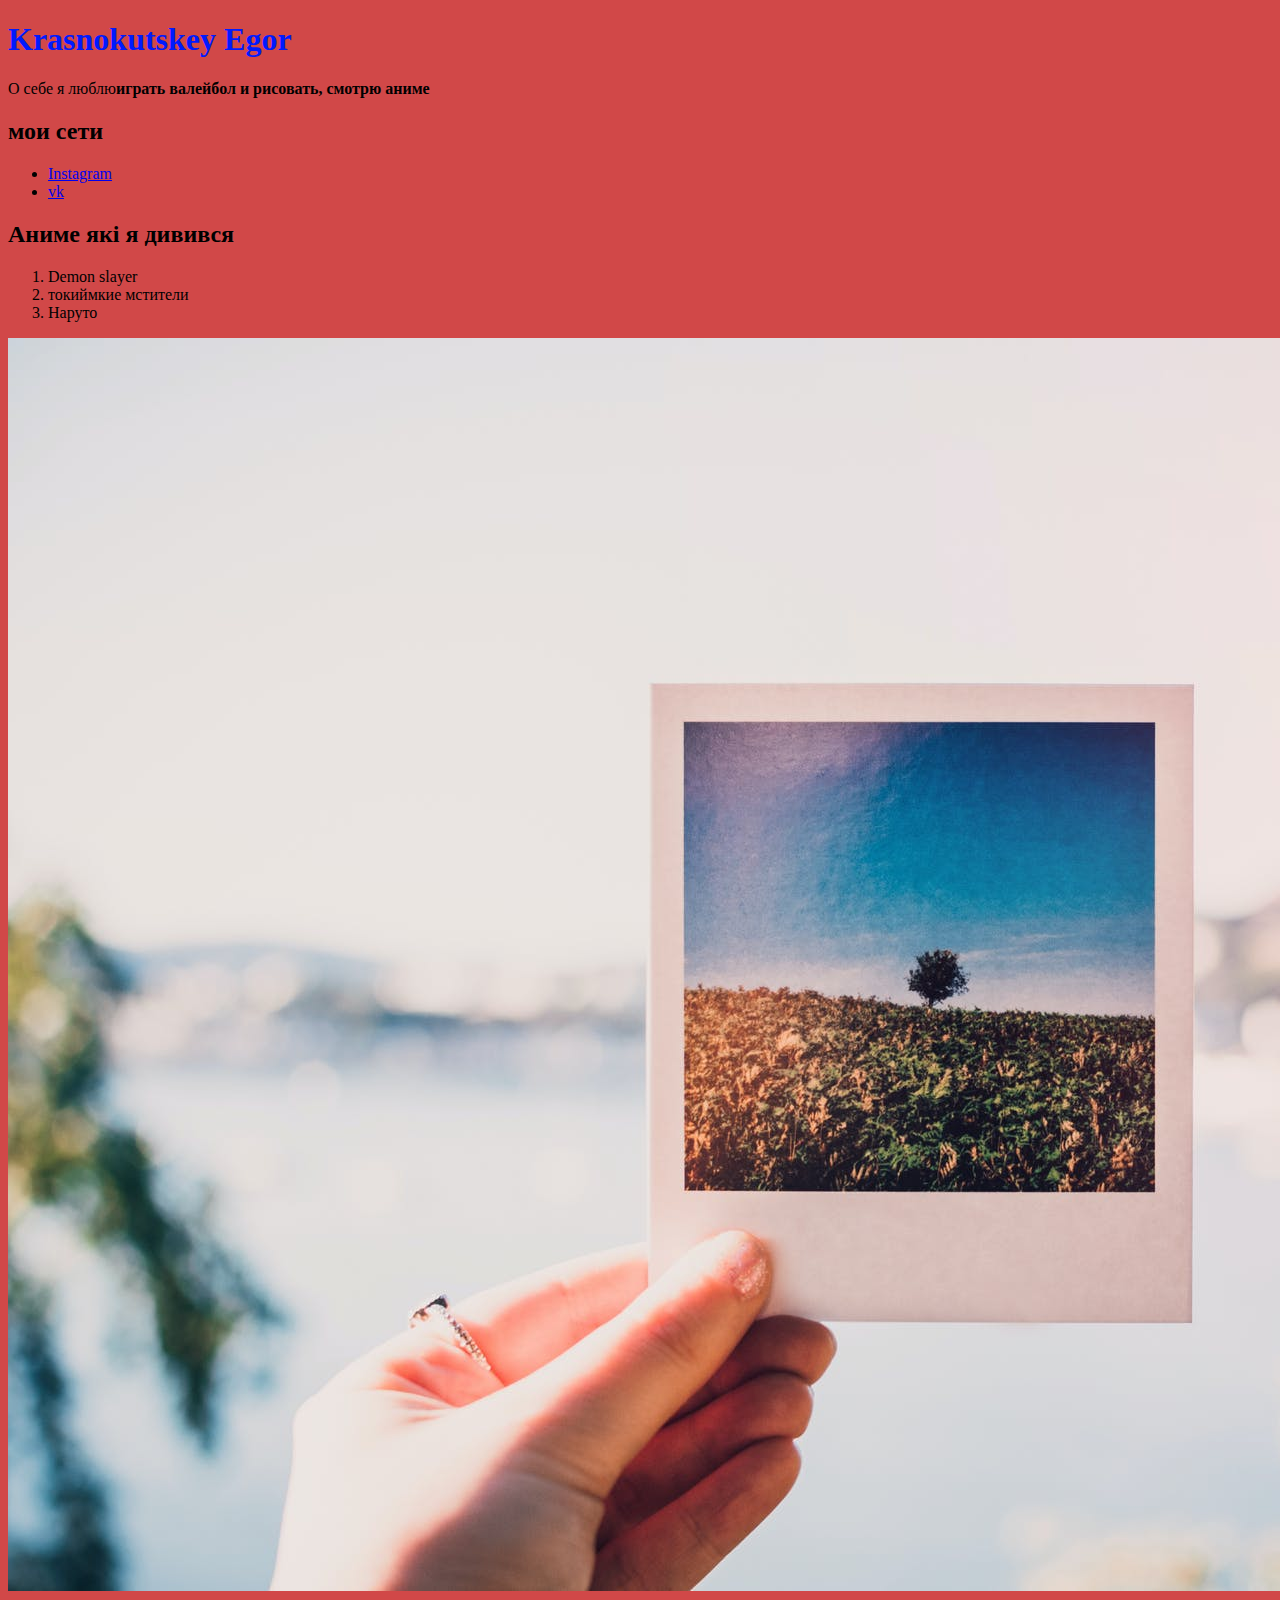
<file: Завдання №1/index.html>
<!DOCTYPE html>
<html lang="en">
<head>
    <meta charset="UTF-8">
    <meta http-equiv="X-UA-Compatible" content="IE=edge">
    <meta name="viewport" content="width=device-width, initial-scale=1.0">
    <title>Document</title>
    <link rel="stylesheet" href="style.css">
</head>
<body>
    <h1>Krasnokutskey Egor</h1>
    <p>  О себе я люблю<b>играть валейбол и рисовать, смотрю</b> <strong>аниме</strong></p>
    <h2> мои сети </h2>
        <ul>
            <li>
                <a href="https://www.instagram.com/eg0rch1c/?hl=ru">Instagram</a>
            </li>
            <li>
                <a href="https://vk.com//">vk</a>
            </li>
        </ul>
      <h2> Аниме які я дивився  </h2>  
        <ol>
            <li>Demon slayer</li>
            <li>токиймкие мстители</li> 
            <li>Наруто</li> 
        </ol>   
        <img src="./Что-такое-фото.jpeg" alt="ваууууууууууууу">
</body>
</html>
</file>
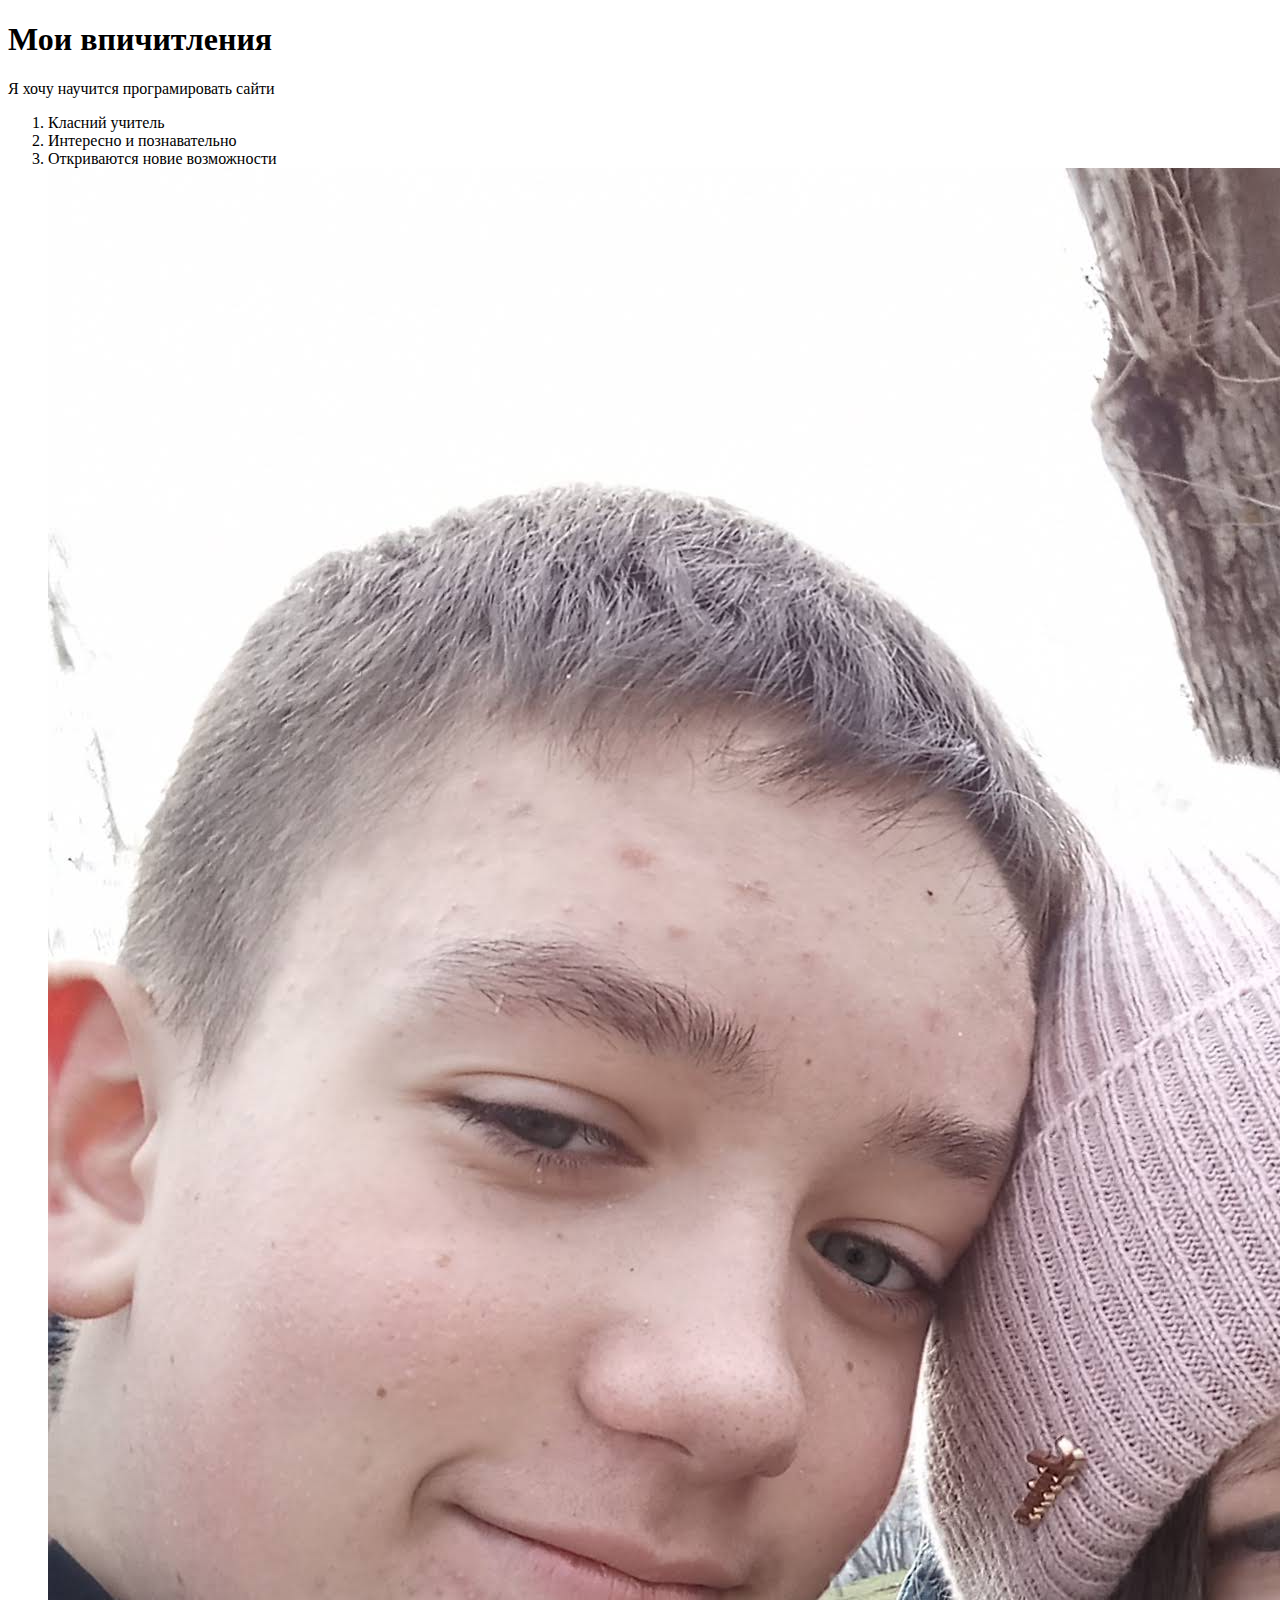
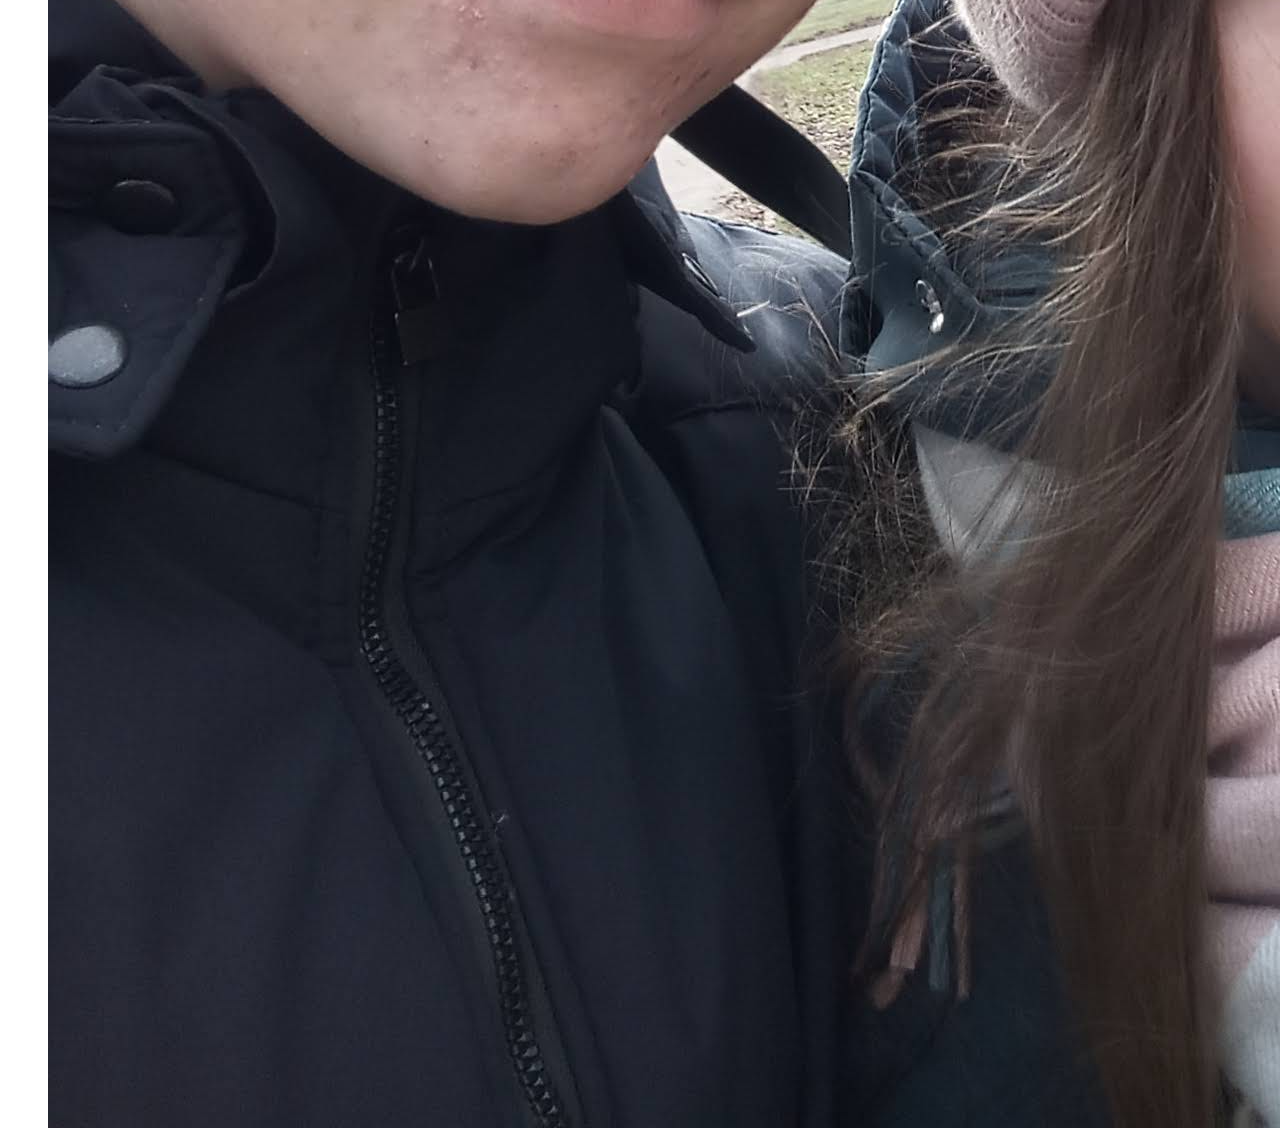
<file: 2/index2.html>
<!DOCTYPE html>
<html lang="en">
<head>
    <meta charset="UTF-8">
    <meta http-equiv="X-UA-Compatible" content="IE=edge">
    <meta name="viewport" content="width=device-width, initial-scale=1.0">
    <title>Document</title>
</head>
<body>
<h1>Мои впичитления </h1>
   <p>Я хочу научится програмировать сайти</p>
    <ol>
        <li>Класний учитель </li>
        <li>Интересно и познавательно  </li>
        <li>Откриваются новие возможности </li>
        <img src="./IMG_20210105_131913.jpg" alt="Тут моя девушка">
    </ol>
</body>
</html>
</file>
<file: Завдання №1/style.css>
h1{
   color:rgb(0, 26, 255);
}
body {background-color:rgb(209, 72, 72) ;}
</file>
